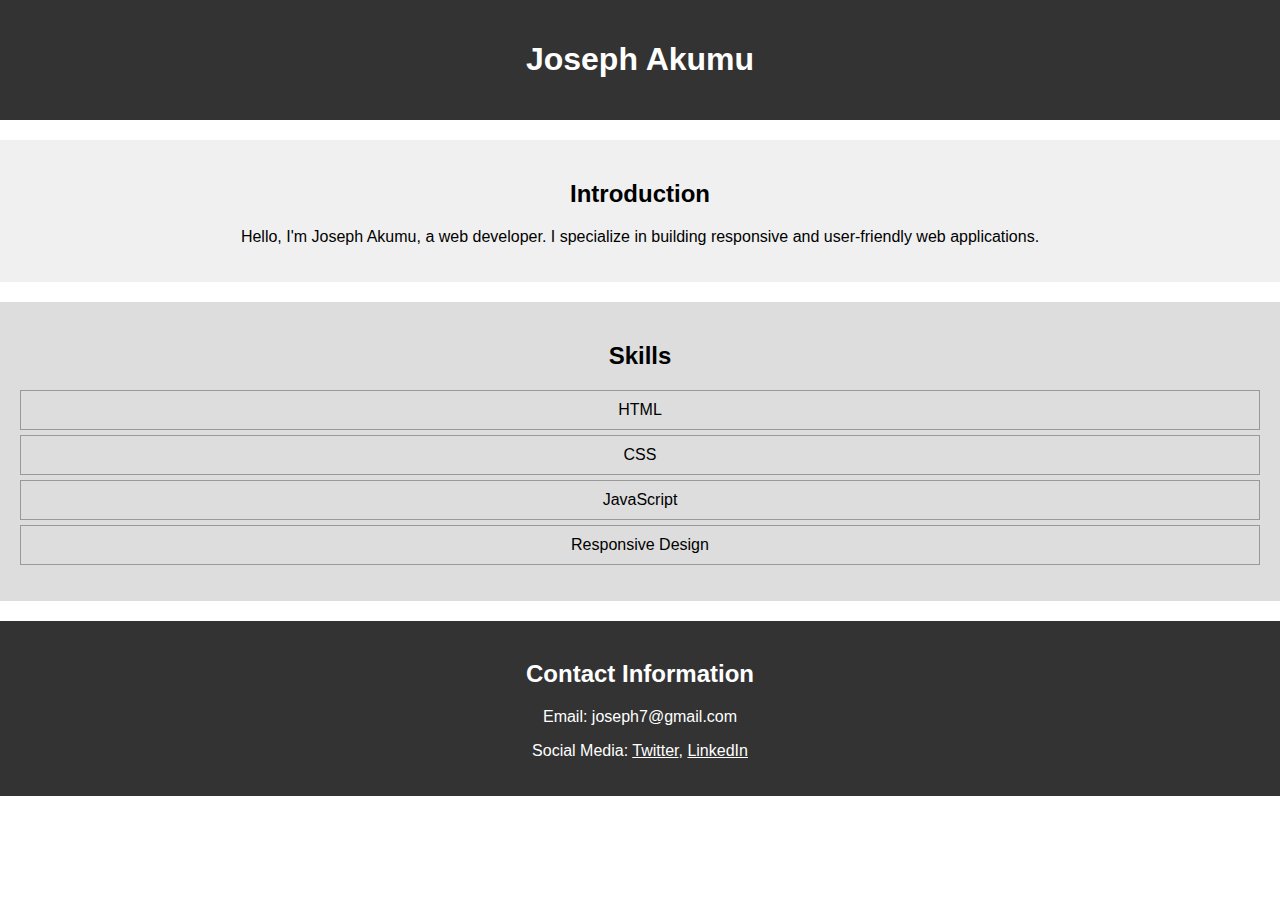
<file: week4Assignment/index.html>
<!DOCTYPE html>
<html lang="en">
<head>
    <meta charset="UTF-8">
    <meta name="viewport" content="width=device-width, initial-scale=1.0">
    <link rel="stylesheet" href="./style.css">
    <title>Joseph Akumu - Web Developer</title>
</head>
<body>
    <header>
        <div class="header-container">
            <h1>Joseph Akumu</h1>
        </div>
    </header>

    <section class="introduction">
        <div class="intro-container">
            <h2>Introduction</h2>
            <p>Hello, I'm Joseph Akumu, a web developer. I specialize in building responsive and user-friendly web applications.</p>
        </div>
    </section>

    <section class="skills">
        <div class="skills-container">
            <h2>Skills</h2>
            <ul>
                <li>HTML</li>
                <li>CSS</li>
                <li>JavaScript</li>
                <li>Responsive Design</li>
            </ul>
        </div>
    </section>

    <section class="contact">
        <div class="contact-container">
            <h2>Contact Information</h2>
            <p>Email: joseph7@gmail.com</p>
            <p>Social Media: <a href="#">Twitter</a>, <a href="#">LinkedIn</a></p>
        </div>
    </section>
</body>
</html>
</file>
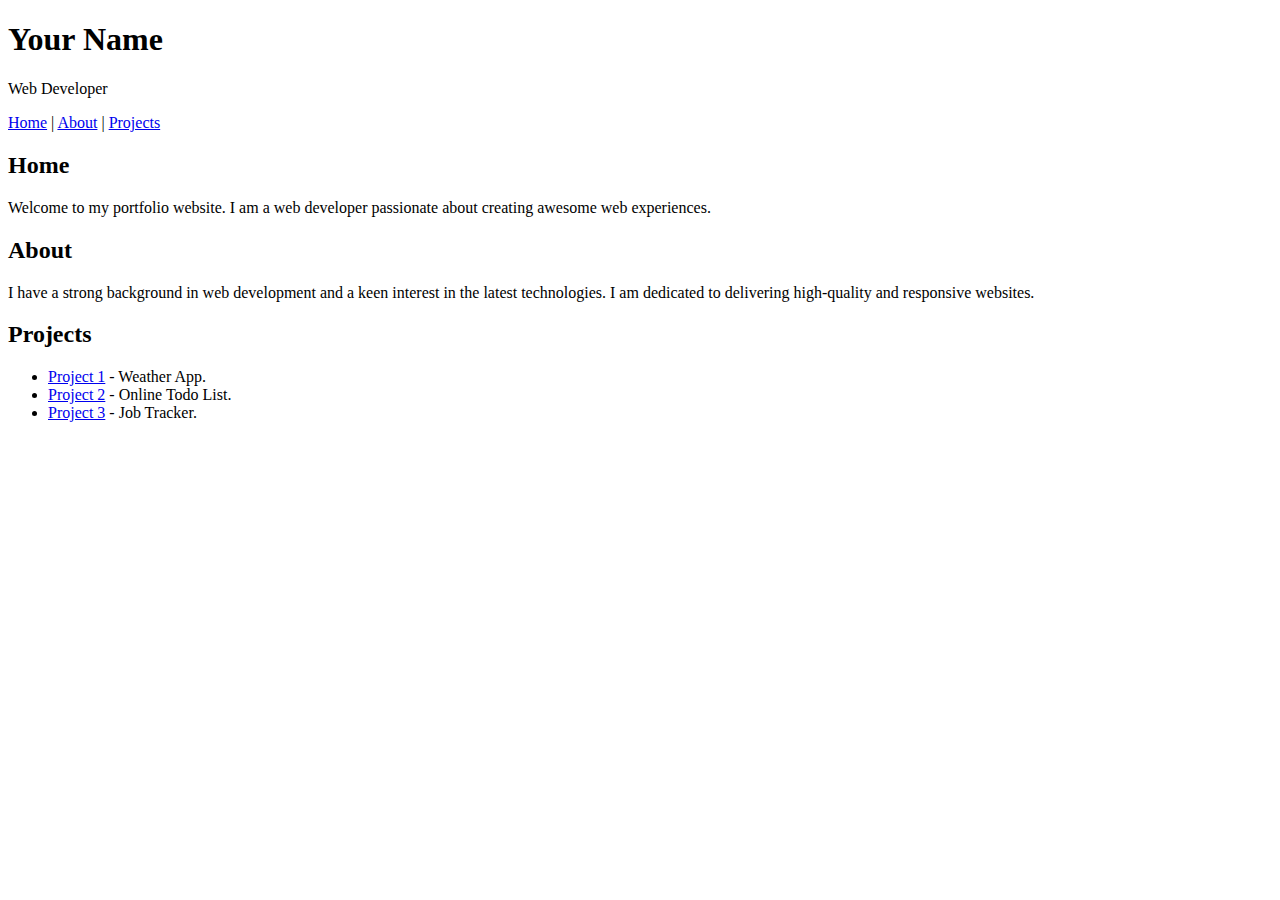
<file: portfolio.html>
<!DOCTYPE html>
<html lang="en">
  <head>
    <meta charset="UTF-8" />
    <meta name="viewport" content="width=device-width, initial-scale=1.0" />
    <title>Document</title>
  </head>
  <body>
    <header>
      <h1>Your Name</h1>
      <p>Web Developer</p>
    </header>

    <nav>
      <a href="#home">Home</a> | <a href="#about">About</a> |
      <a href="#projects">Projects</a>
    </nav>

    <section id="home">
      <h2>Home</h2>
      <p>
        Welcome to my portfolio website. I am a web developer passionate about
        creating awesome web experiences.
      </p>
    </section>

    <section id="about">
      <h2>About</h2>
      <p>
        I have a strong background in web development and a keen interest in the
        latest technologies. I am dedicated to delivering high-quality and
        responsive websites.
      </p>
    </section>

    <section id="projects">
      <h2>Projects</h2>
      <ul>
        <li><a href="#">Project 1</a> - Weather App.</li>
        <li><a href="#">Project 2</a> - Online Todo List.</li>
        <li><a href="#">Project 3</a> - Job Tracker.</li>
      </ul>
    </section>
  </body>
</html>
</file>
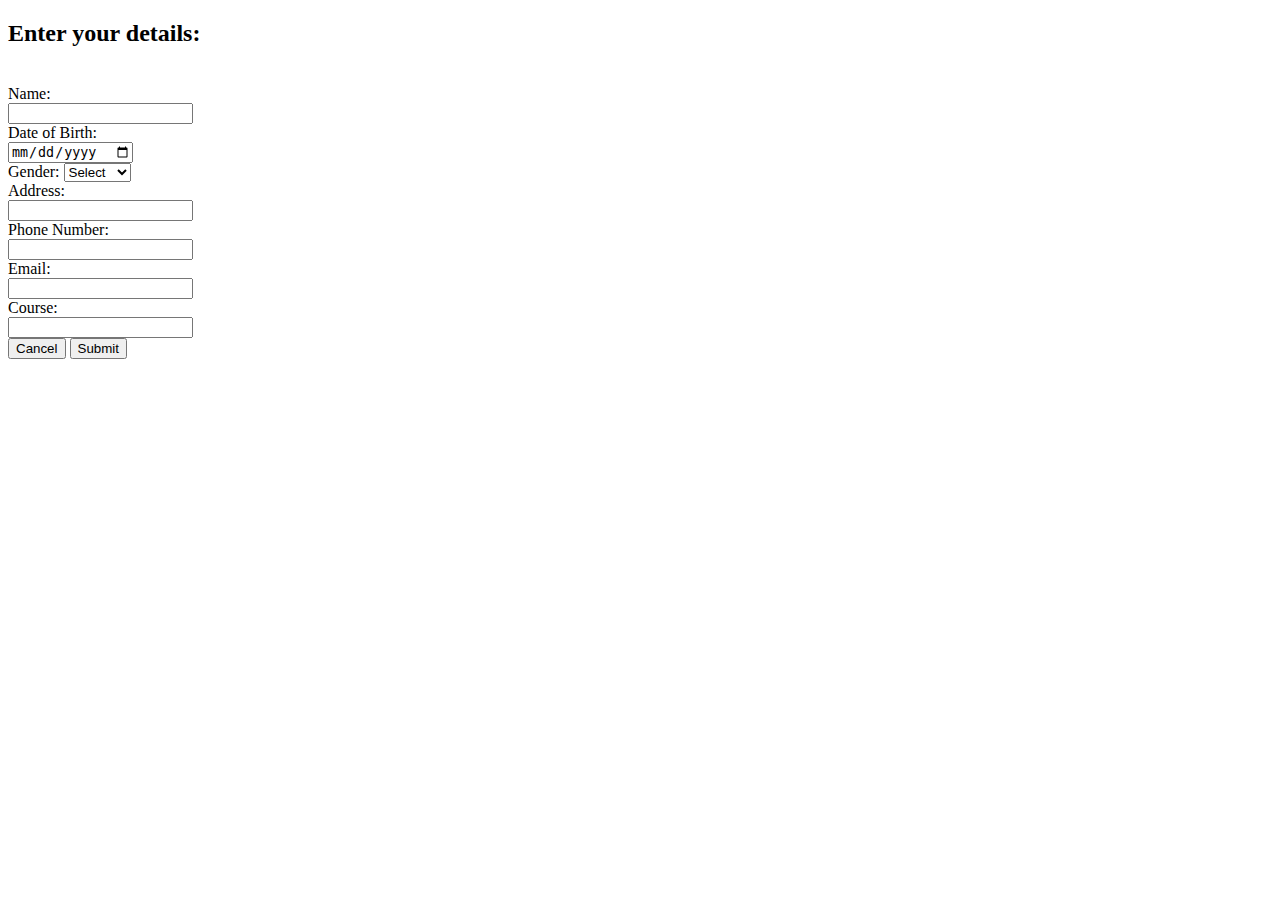
<file: forms/form.html>
<!DOCTYPE html>
<html lang="en">
<head>
    <meta charset="UTF-8">
    <meta name="viewport" content="width=device-width, initial-scale=1.0">
    <title>Document</title>
</head>
<body>
    <form action="">
        <h2>Enter  your details: </h2><br/>
        <label for="name">Name: </label><br>
        <input type="text" id="name" name="name"><br> 
        <label for="dateOfBirth">Date of Birth: </label><br>
        <input type="date" id="dateOfBirth" name="dateOfBirth"><br>
        <label for="gender">Gender:</label>
        <select id="gender" name="gender" required>
            <option value="">Select</option>
            <option value="male">Male</option>
            <option value="female">Female</option>
            <option value="other">Other</option>
          </select><br>
        <label for="address">Address: </label><br>
        <input type="text" id="address" name="address"><br>
        <label for="email">Phone Number: </label><br>
        <input type="tel" id="phone" name="phone"><br>
        <label for="email">Email: </label><br>
        <input type="email" id="email" name="email"><br>
        <label for="course">Course: </label><br>
        <input type="text" id="course" name="course"><br>
        
        <button type="button">Cancel</button>
        <button type="submit">Submit</button>
    </form>
</body>
</html>
</file>
<file: week4Assignment/style.css>
/* Global styles */
body {
    font-family: Arial, sans-serif;
    margin: 0;
    padding: 0;
}

.container {
    width: 80%;
    margin: 0 auto;
}

/* Header styles */
header {
    background-color: #333;
    padding: 20px;
    color: white;
    text-align: center;
}

/* Introduction section styles */
.introduction {
    background-color: #f0f0f0;
    padding: 20px;
    margin-top: 20px;
    text-align: center;
}

/* Skills section styles */
.skills {
    background-color: #ddd;
    padding: 20px;
    margin-top: 20px;
    text-align: center;
}

.skills ul {
    list-style: none;
    padding: 0;
}

.skills li {
    border: 1px solid #999;
    padding: 10px;
    margin-bottom: 5px;
}

/* Contact section styles */
.contact {
    background-color: #333;
    padding: 20px;
    margin-top: 20px;
    color: white;
    text-align: center;
}

.contact a {
    color: white;
}

/* Media queries for responsiveness */
@media only screen and (max-width: 768px) {
    .container {
        width: 90%;
    }
}
</file>
